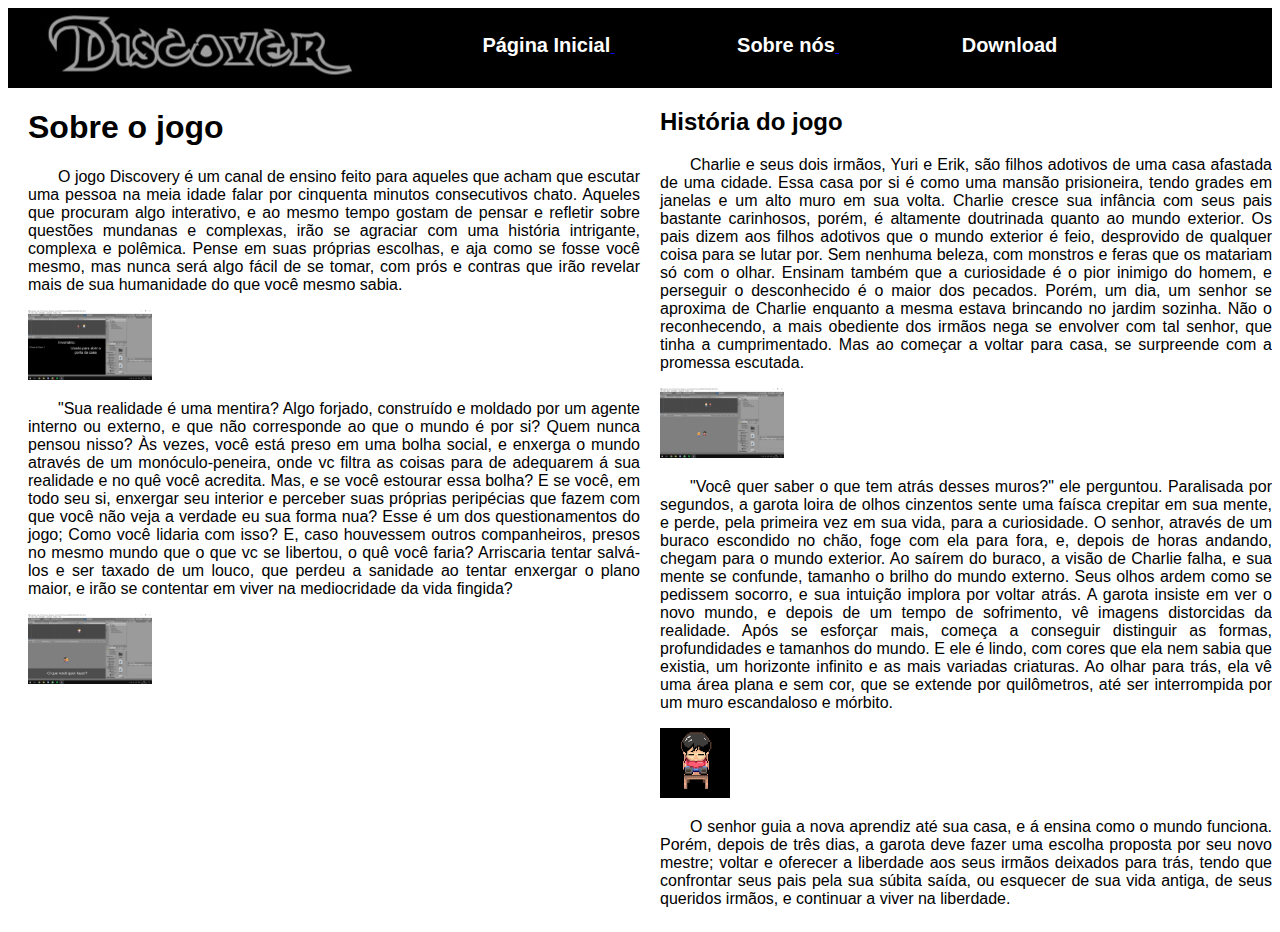
<file: index.html>
<!DOCTYPE HTML>
<html>
	<head>
		<meta http-equiv="Content-Type" content="text/html; charset=UTF-8">
		<title>
				Discover
		</title>
		<link href="http://allfont.net/allfont.css?fonts=dark-crystal-outline" rel="stylesheet" type="text/css" />
		<link rel="shortcut icon" href="title logo.png" type="image/x-icon" /> <!-- Icone Aba -->
		<link rel="stylesheet" href="https://use.fontawesome.com/releases/v5.4.1/css/all.css" />
		<link rel="stylesheet" type="text/css" href="css.css" />
	</head>
	<body>
		<header>
			<div class="linha background">
				<div class="coluna grande padding-20">
					<img class="logo" src="darkcrystal.jpeg" />
				</div>
				<ul>
								<a class="backgroundhover decoration0 padding-10" href="index.html">
									<li style="font-weight:700;font-size: 20px;margin-left:10%;margin-top:10px; color:white;" class="decoration0 inline backgroundhover">
										Página Inicial
									</li>
								</a>
								<a class="backgroundhover decoration0 padding-10" href="nossobre.html">
									<li style="font-weight:700;font-size:20px;margin-left:10%;margin-top:10px;color:white;" class="decoration0 inline backgroundhover">
										Sobre nós
									</li>
								</a>
								<a class="backgroundhover decoration0 padding-10" href="download.html">
									<li style="font-weight:700;font-size: 20px;margin-left:10%;margin-top:10px;color:white;" class="decoration0 inline backgroundhover">
										Download
									</li>
								</a>
							</ul>

			</div>
		</header>
		<section>
			<div class="linha">
				<div class="coluna col50">
					<h1 class="padding">Sobre o jogo</h1>
					<p class="padding paragrafo">O jogo Discovery é um canal de ensino feito para aqueles que acham que escutar uma pessoa na meia idade falar por cinquenta minutos consecutivos chato. Aqueles que procuram algo interativo, e ao mesmo tempo gostam de pensar e refletir sobre questões mundanas e complexas, irão se agraciar com uma história intrigante, complexa e polêmica. Pense em suas próprias escolhas, e aja como se fosse você mesmo, mas nunca será algo fácil de se tomar, com prós e contras que irão revelar mais de sua humanidade do que você mesmo sabia.</p>
					<img class="padding larga" src="fotogameplay1.jpeg"/>
					<p class="padding paragrafo">"Sua realidade é uma mentira? Algo forjado, construído e moldado por um agente interno ou externo, e que não corresponde ao que o mundo é por si? Quem nunca pensou nisso? Às vezes, você está preso em uma bolha social, e enxerga o mundo através de um monóculo-peneira, onde vc filtra as coisas para de adequarem á sua realidade e no quê você acredita. Mas, e se você estourar essa bolha? E se você, em todo seu si, enxergar seu interior e perceber suas próprias peripécias que fazem com que você não veja a verdade eu sua forma nua? Esse é um dos questionamentos do jogo; Como você lidaria com isso? E, caso houvessem outros companheiros, presos no mesmo mundo que o que vc se libertou, o quê você faria? Arriscaria tentar salvá-los e ser taxado de um louco, que perdeu a sanidade ao tentar enxergar o plano maior, e irão se contentar em viver na mediocridade da vida fingida?</p>
					<img class="padding larga" src="fotogameplay2.jpeg"/>
				</div>
				<div class="coluna col50">
					<h2 class="padding">História do jogo</h2>
					<p class="padding paragrafo">
					Charlie e seus dois irmãos, Yuri e Erik, são filhos adotivos de uma casa afastada de uma cidade. Essa casa por si é como uma mansão prisioneira, tendo grades em janelas e um alto muro em sua volta. Charlie cresce sua infância com seus pais bastante carinhosos, porém, é altamente doutrinada quanto ao mundo exterior. Os pais dizem aos filhos adotivos que o mundo exterior é feio, desprovido de qualquer coisa para se lutar por. Sem nenhuma beleza, com monstros e feras que os matariam só com o olhar. Ensinam também que a curiosidade é o pior inimigo do homem, e perseguir o desconhecido é o maior dos pecados. Porém, um dia, um senhor se aproxima de Charlie enquanto a mesma estava brincando no jardim sozinha. Não o reconhecendo, a mais obediente dos irmãos nega se envolver com tal senhor, que tinha a cumprimentado. Mas ao começar a voltar para casa, se surpreende com a promessa escutada.
					</p>
					<img class="padding larga" src="fotogameplay3.jpeg"/>
					<p class="padding paragrafo">
					"Você quer saber o que tem atrás desses muros?" ele perguntou. Paralisada por segundos, a garota loira de olhos cinzentos sente uma faísca crepitar em sua mente, e perde, pela primeira vez em sua vida, para a curiosidade. O senhor, através de um buraco escondido no chão, foge com ela para fora, e, depois de horas andando, chegam para o mundo exterior. Ao saírem do buraco, a visão de Charlie falha, e sua mente se confunde, tamanho o brilho do mundo externo. Seus olhos ardem como se pedissem socorro, e sua intuição implora por voltar atrás. A garota insiste em ver o novo mundo, e depois de um tempo de sofrimento, vê imagens distorcidas da realidade. Após se esforçar mais, começa a conseguir distinguir as formas, profundidades e tamanhos do mundo. E ele é lindo, com cores que ela nem sabia que existia, um horizonte infinito e as mais variadas criaturas. Ao olhar para trás, ela vê uma área plana e sem cor, que se extende por quilômetros, até ser interrompida por um muro escandaloso e mórbito.
					</p>
					<img class="padding larga" src="fotogameplay4.jpg"/>
					<p class="padding paragrafo">
					O senhor guia a nova aprendiz até sua casa, e á ensina como o mundo funciona. Porém, depois de três dias, a garota deve fazer uma escolha proposta por seu novo mestre; voltar e oferecer a liberdade aos seus irmãos deixados para trás, tendo que confrontar seus pais pela sua súbita saída, ou esquecer de sua vida antiga, de seus queridos irmãos, e continuar a viver na liberdade.
					</p>
				</div>
			</div>
		</section>
	</body>
</html>
</file>
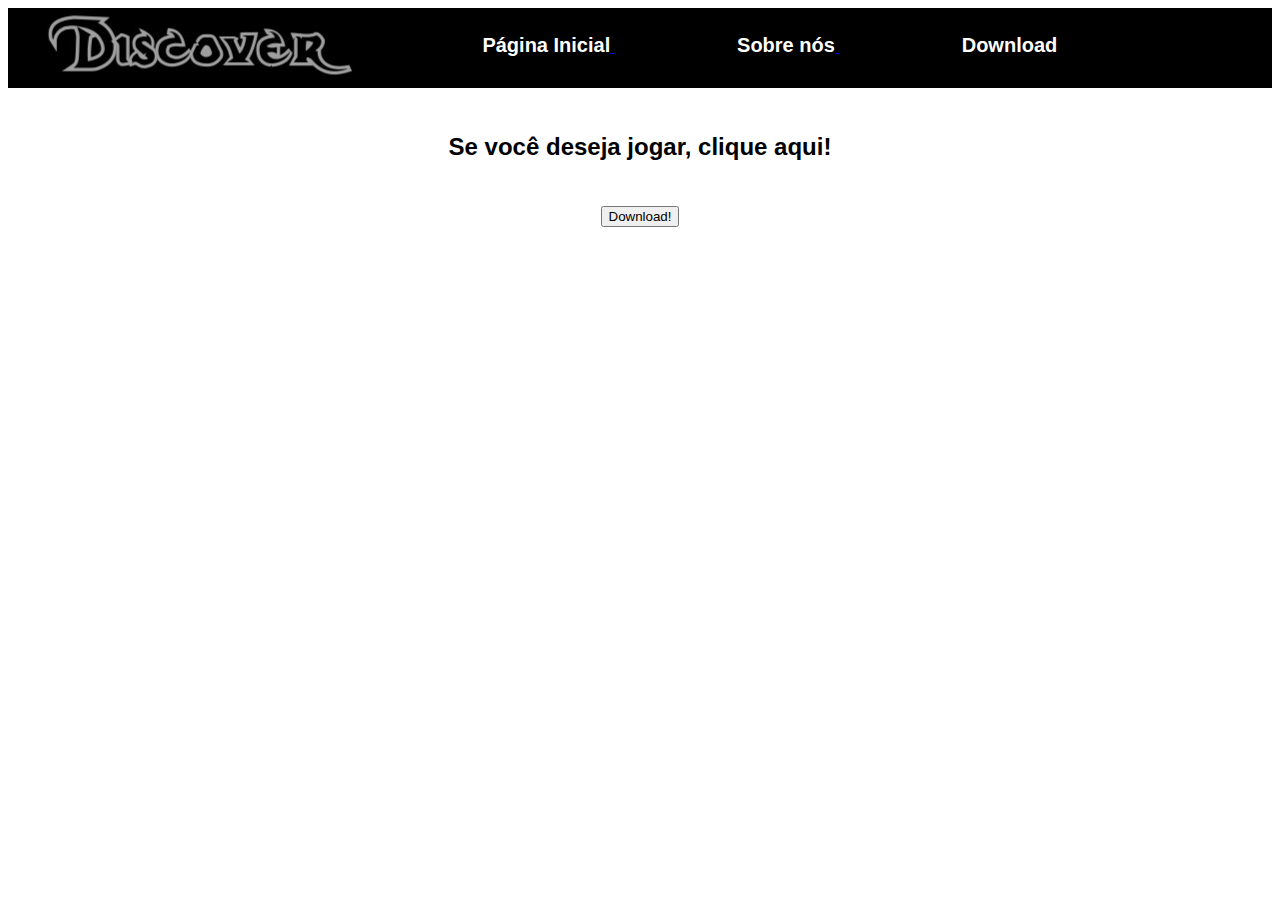
<file: download.html>
<!DOCTYPE HTML>
<html>
	<head>
		<meta http-equiv="Content-Type" content="text/html; charset=UTF-8">
		<title>
				Discover
		</title>
		<link href="http://allfont.net/allfont.css?fonts=dark-crystal-outline" rel="stylesheet" type="text/css" />
		<link rel="shortcut icon" href="title logo.png" type="image/x-icon" /> <!-- Icone Aba -->
		<link rel="stylesheet" href="https://use.fontawesome.com/releases/v5.4.1/css/all.css" />
		<link rel="stylesheet" type="text/css" href="css.css" />
	</head>
	<body>
		<header>
			<div class="linha background">
				<div class="coluna grande padding-20">
					<img class="logo" src="darkcrystal.jpeg" />
				</div>
				<ul>
								<a class="backgroundhover decoration0 padding-10" href="index.html">
									<li style="font-weight:700;font-size: 20px;margin-left:10%;margin-top:10px; color:white;" class="decoration0 inline backgroundhover">
										Página Inicial
									</li>
								</a>
								<a class="backgroundhover decoration0 padding-10" href="nossobre.html">
									<li style="font-weight:700;font-size:20px;margin-left:10%;margin-top:10px;color:white;" class="decoration0 inline backgroundhover">
										Sobre nós
									</li>
								</a>
								<a class="backgroundhover decoration0 padding-10" href="download.html">
									<li style="font-weight:700;font-size: 20px;margin-left:10%;margin-top:10px;color:white;" class="decoration0 inline backgroundhover">
										Download
									</li>
								</a>
							</ul>

			</div>
		 <section class="bloco" id="sobreoprojeto"></section>
		 <h2 class="center">
		 	Se você deseja jogar, clique aqui!
		 </h2>
            
            <section class="bloco" id="download"><form method="get" action="Aprendendo.zip">
                    <button type="submit">Download!</button>
                 </form></section>
	</body>
</html>
</file>
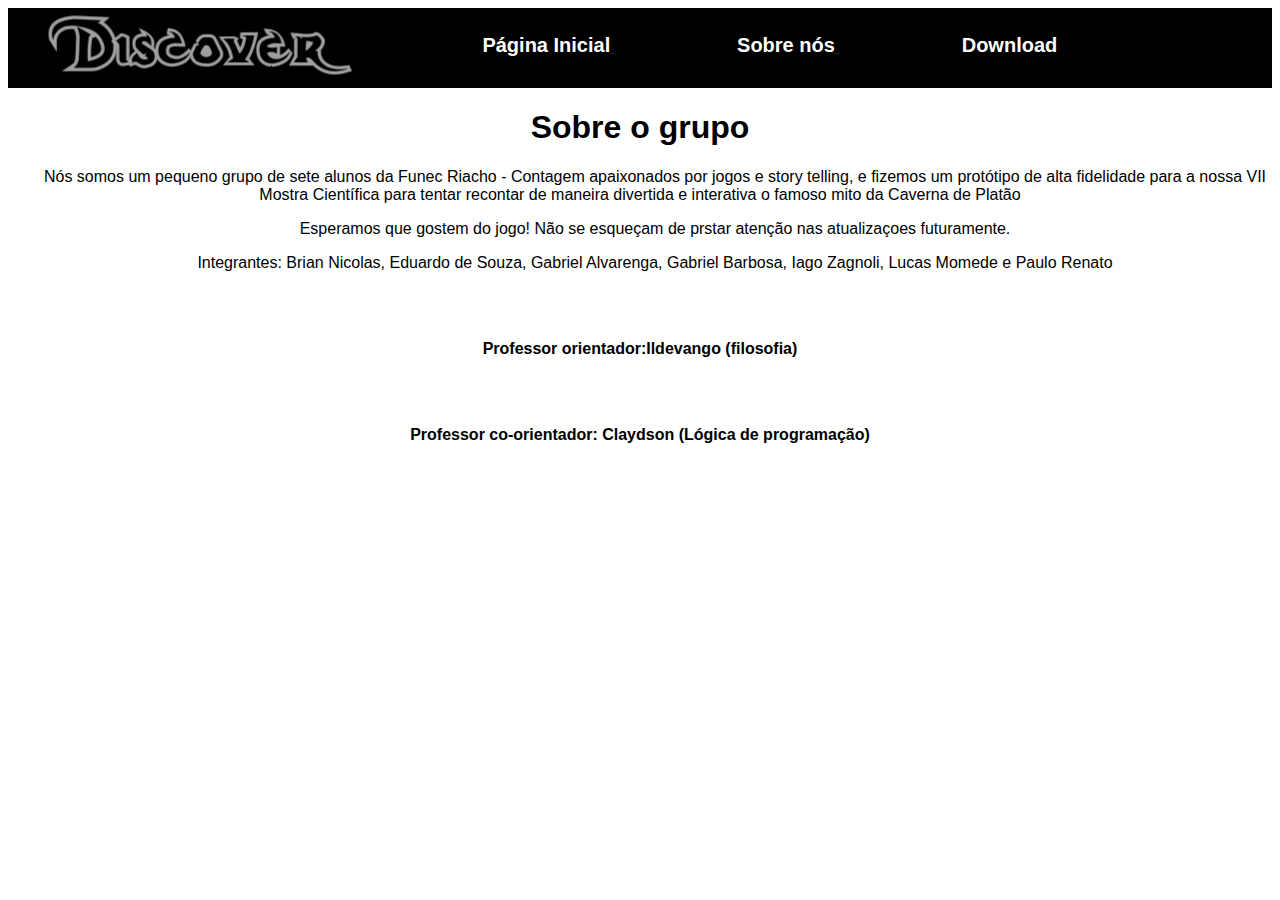
<file: nossobre.html>
<!DOCTYPE HTML>
<html>
	<head>
		<meta http-equiv="Content-Type" content="text/html; charset=UTF-8">
		<title>
				Discover
		</title>
		<link href="http://allfont.net/allfont.css?fonts=dark-crystal-outline" rel="stylesheet" type="text/css" />
		<link rel="shortcut icon" href="title logo.png" type="image/x-icon" /> <!-- Icone Aba -->
		<link rel="stylesheet" href="https://use.fontawesome.com/releases/v5.4.1/css/all.css" />
		<link rel="stylesheet" type="text/css" href="css.css" />
	</head>
	<body>
		<header>
			<div class="linha background">
				<div class="coluna grande padding-20">
					<img class="logo" src="darkcrystal.jpeg" />
				</div>
				<ul>
								<a class="backgroundhover decoration0 padding-10" href="index.html">
									<li style="font-weight:700;font-size: 20px;margin-left:10%;margin-top:10px; color:white;" class="decoration0 inline backgroundhover">
										Página Inicial
									</li>
								</a>
								<a class="backgroundhover decoration0 padding-10" href="nossobre.html">
									<li style="font-weight:700;font-size:20px;margin-left:10%;margin-top:10px;color:white;" class="decoration0 inline backgroundhover">
										Sobre nós
									</li>
								</a>
								<a class="backgroundhover decoration0 padding-10" href="download.html">
									<li style="font-weight:700;font-size: 20px;margin-left:10%;margin-top:10px;color:white;" class="decoration0 inline backgroundhover">
										Download
									</li>
								</a>
							</ul>

			</div>
		<section>
			<div class="linha">
			<h1 class="center">Sobre o grupo</h1>
				<p class="center paragrafo">Nós somos um pequeno grupo de sete alunos da Funec Riacho - Contagem apaixonados por jogos e story telling, e fizemos um protótipo de alta fidelidade para a nossa VII Mostra Científica para tentar recontar de maneira divertida e interativa o famoso mito da Caverna de Platão</p>
				<p class="center paragrafo">Esperamos que gostem do jogo! Não se esqueçam de prstar atenção nas atualizaçoes futuramente.</p>
				<p class="center paragrafo">Integrantes: Brian Nicolas, Eduardo de Souza, Gabriel Alvarenga, Gabriel Barbosa, Iago Zagnoli, Lucas Momede e Paulo Renato</p>
				<br>
				</br>
				<p class="center" style="font-weight:bold; text-align: center;">Professor orientador:Ildevango (filosofia)</p>
				<br>
				</br>
				<p class="center" style="font-weight:bold; text-align: center;">Professor co-orientador: Claydson (Lógica de programação)</p>
			</h1>
		</section>
	</body>
</html>
</file>
<file: css.css>
body {
	font-family: sans-serif;
}
nav{
	width: 100%;

}
nav .padding-10{
	margin-left: 15%;
}
nav .backgroundhover{
	font-size: 30px;
}
.padding{
	padding-left:20px;
}
.linha {
	width: 100%;
	margin:0 auto;
	overflow: auto;
}
.coluna{
	float: left;
	padding:0px;
}
.col100{
	width: 100%;
}
.col75{
	width: 75%;
}
.col50{
	width:50%;
}
.col25{
	width:25%;
}
.background {
	background-color: black;
}
.padding-20{
	padding-left: 30px;
}
.fonte-grande{
	font-size: 55px;
}
.grande{
	height: 80px;
}
.fina{
	height: 2px;
}
.white{
	background-color: white;
}
.larga{
	height: 70px;
}
.margin{
	margin-left:100px;
}
.backgroundo{
	background-color:black;
}
.backgroundhover{
	background-color:black;
}
.backgroundhover:hover{
	border-radius: 5px;
	background-color:#517194;
	font-color:black;
	cursor: pointer;
    transition: all .4s;
}
.inline{
	display: inline-block;
	list-style: none;
}
.decotarion0{
	text-decoration: none;
	color:white;
	font-weight: 50px;
}
.paragrafo{
	text-align: justify;
	text-indent: 30px;
}
.center{
	text-align: center;
}
.discover{
	font-family: dark-crystal-outline, sans-serif;
}
.bloco
{
	padding-top:2%;
    justify-content: center;
    align-items: center;
    display: flex;
}
</file>
